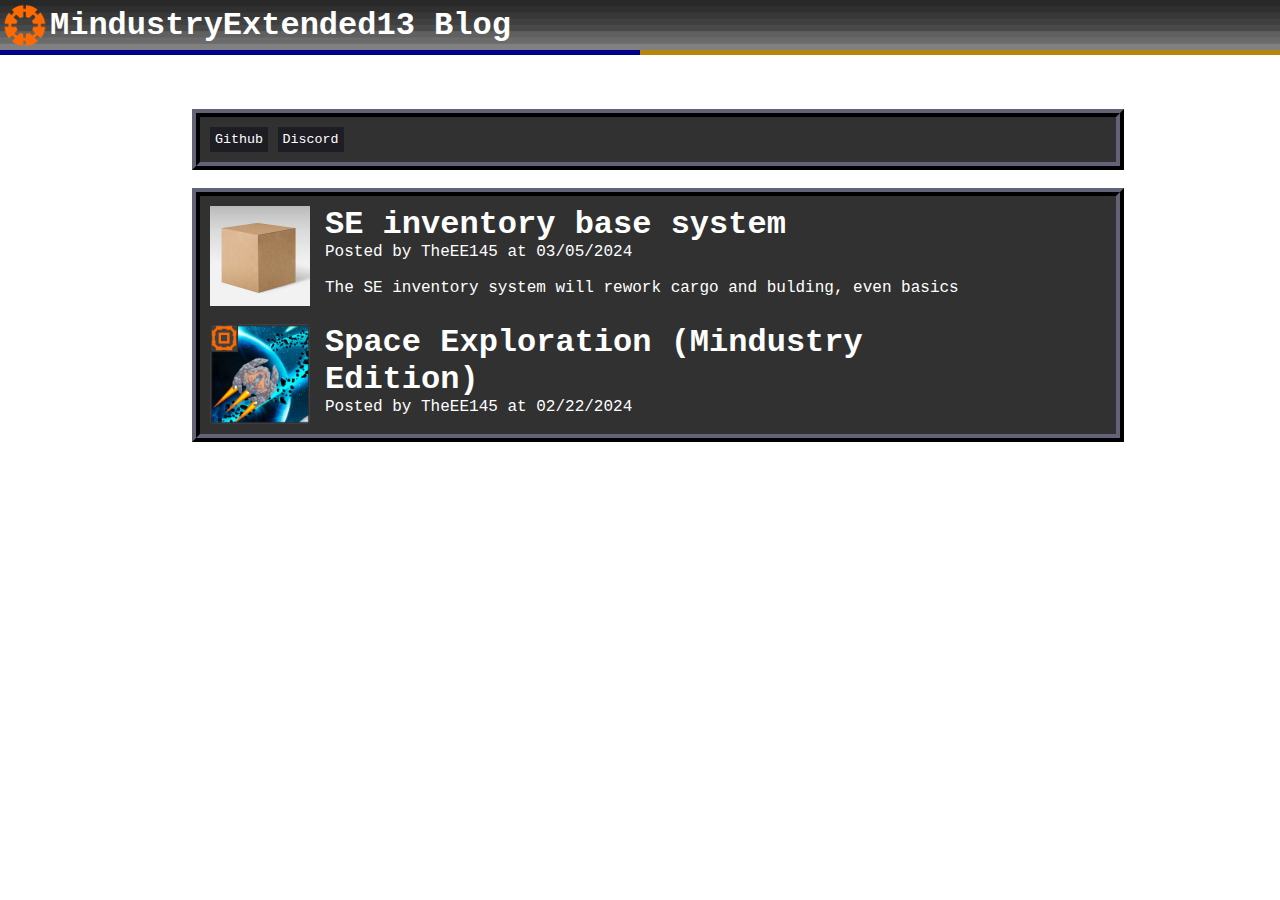
<file: index.html>
<!DOCTYPE html>
<link rel="stylesheet" href="style.css">
<div class="header">
    <img src="graphics/icon.png" alt="">
    <h1>MindustryExtended13 Blog</h1>
</div>
<div class="dec">
    <div class="line" style="background-color: darkblue;"></div>
    <div class="line" style="background-color: darkgoldenrod;"></div>
</div>
<br>
<br>
<br>
<div class="contpad">
    <div class="content panel">
        <button><a href="https://github.com/MindustryExtended13">Github</a></button>
        <button><a href="https://discord.gg/Zg7GT84uEy">Discord</a></button>
    </div>
    <br>
    <div class="content main">
    </div>
</div>
<br>
<br>
<br>
<script src="database.js"></script>
<script src="script.js"></script>
</file>
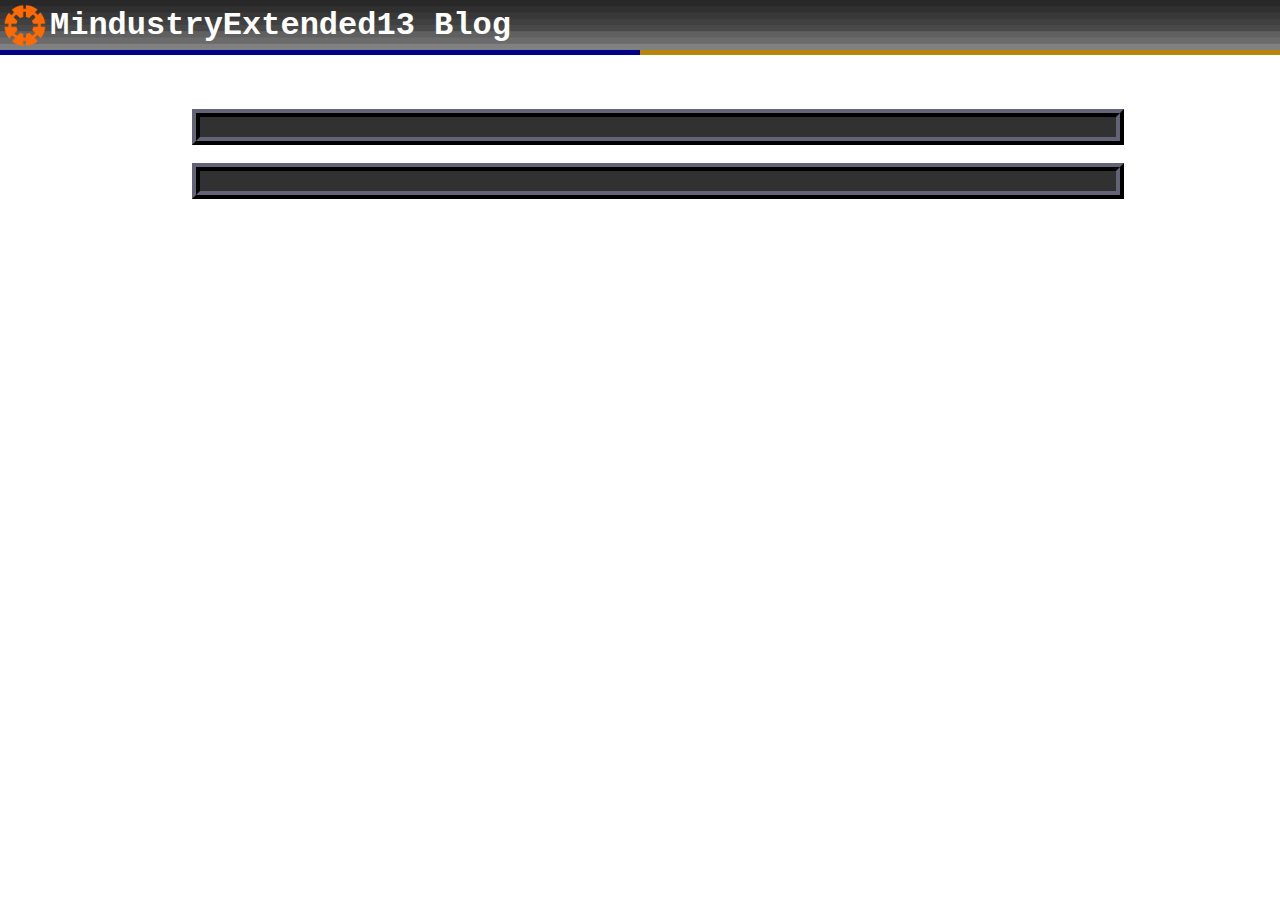
<file: template.html>
<!DOCTYPE html>
<link rel="stylesheet" href="style.css">
<div class="header">
    <img src="graphics/icon.png" alt="">
    <h1>MindustryExtended13 Blog</h1>
</div>
<div class="dec">
    <div class="line" style="background-color: darkblue;"></div>
    <div class="line" style="background-color: darkgoldenrod;"></div>
</div>
<br>
<br>
<br>
<div class="contpad">
    <div class="content panel">
    </div>
    <br>
    <div class="content main">
    </div>
</div>
<br>
<br>
<br>
</file>
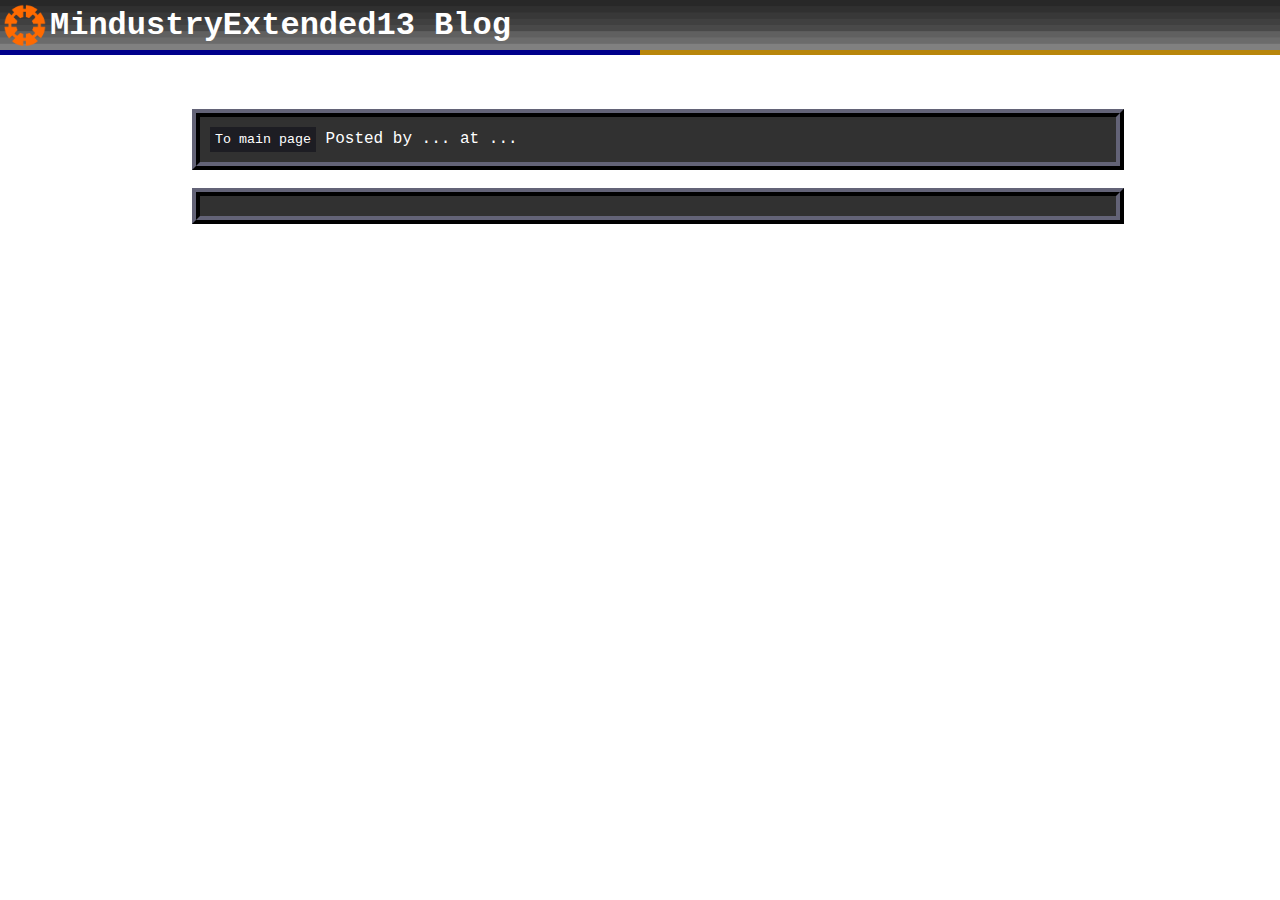
<file: pages/page-template.html>
<!DOCTYPE html>
<link rel="stylesheet" href="../style.css">
<div class="header">
    <img src="../graphics/icon.png" alt="">
    <h1>MindustryExtended13 Blog</h1>
</div>
<div class="dec">
    <div class="line" style="background-color: darkblue;"></div>
    <div class="line" style="background-color: darkgoldenrod;"></div>
</div>
<br>
<br>
<br>
<div class="contpad">
    <div class="content panel">
        <button><a href="../index.html">To main page</a></button>
        Posted by ... at ...
    </div>
    <br>
    <div class="content main">
    </div>
</div>
<br>
<br>
<br>
</file>
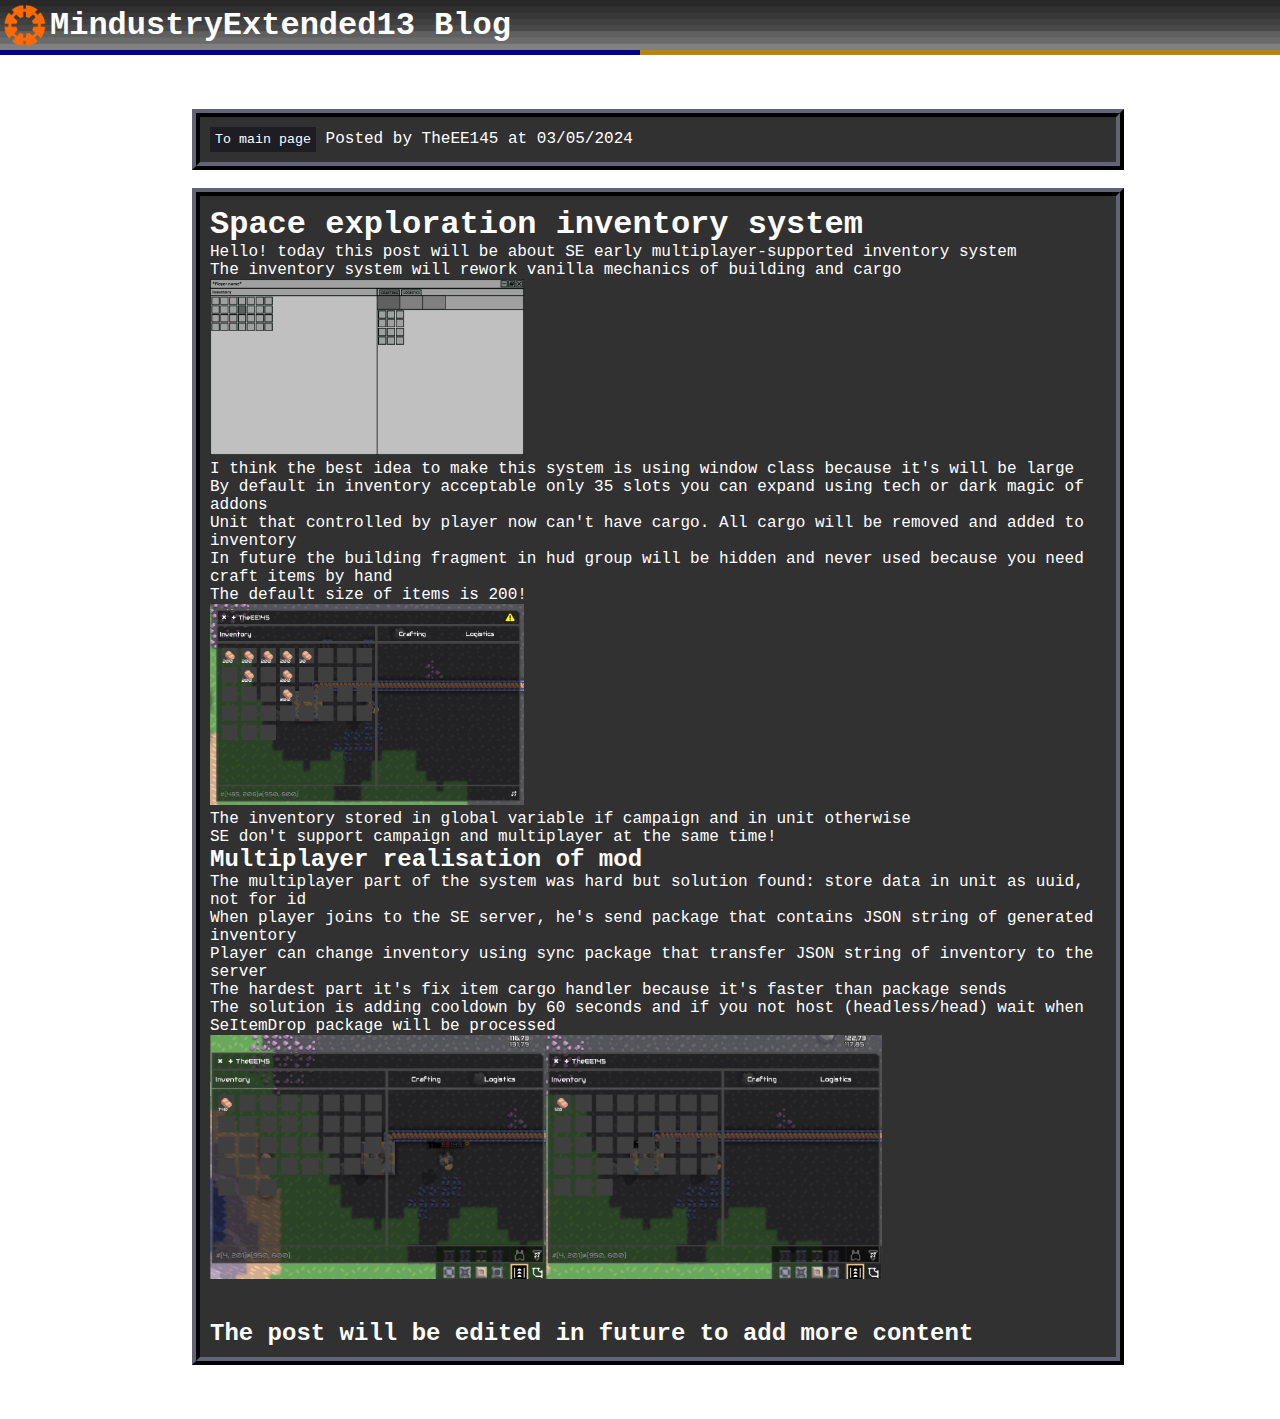
<file: pages/se-inventory.html>
<!DOCTYPE html>
<link rel="stylesheet" href="../style.css">
<div class="header">
    <img src="../graphics/icon.png" alt="">
    <h1>MindustryExtended13 Blog</h1>
</div>
<div class="dec">
    <div class="line" style="background-color: darkblue;"></div>
    <div class="line" style="background-color: darkgoldenrod;"></div>
</div>
<br>
<br>
<br>
<div class="contpad">
    <div class="content panel">
        <button><a href="../index.html">To main page</a></button>
        Posted by TheEE145 at 03/05/2024
    </div>
    <br>
    <div class="content main">
        <h1>Space exploration inventory system</h1>
        <p>Hello! today this post will be about SE early multiplayer-supported inventory system</p>
        <p>The inventory system will rework vanilla mechanics of building and cargo</p>
        <img src="../graphics/pages/inventory-blueprint.png" alt="Inventory basic system blueprint">
        <p>I think the best idea to make this system is using window class because it's will be large</p>
        <p>By default in inventory acceptable only 35 slots you can expand using tech or dark magic of addons</p>
        <p>Unit that controlled by player now can't have cargo. All cargo will be removed and added to inventory</p>
        <p>In future the building fragment in hud group will be hidden and never used because you need craft items by hand</p>
        <p>The default size of items is 200!</p>
        <img src="../graphics/pages/inventory-simple.png" alt="Inventory in game demonstration"><br>
        <p>The inventory stored in global variable if campaign and in unit otherwise</p>
        <p>SE don't support campaign and multiplayer at the same time!</p>
        <h2>Multiplayer realisation of mod</h2>
        <p>The multiplayer part of the system was hard but solution found: store data in unit as uuid, not for id</p>
        <p>When player joins to the SE server, he's send package that contains JSON string of generated inventory</p>
        <p>Player can change inventory using sync package that transfer JSON string of inventory to the server</p>
        <p>The hardest part it's fix item cargo handler because it's faster than package sends</p>
        <p>The solution is adding cooldown by 60 seconds and if you not host (headless/head) wait when SeItemDrop package will be processed</p>
        <img src="../graphics/pages/inventory-multiplayer-simple.png" alt="Inventory in game demonstration (multiplayer)" style="width: 75%;">
        <br>
        <br>
        <br>
        <h2>The post will be edited in future to add more content</h2>
    </div>
</div>
<br>
<br>
<br>
</file>
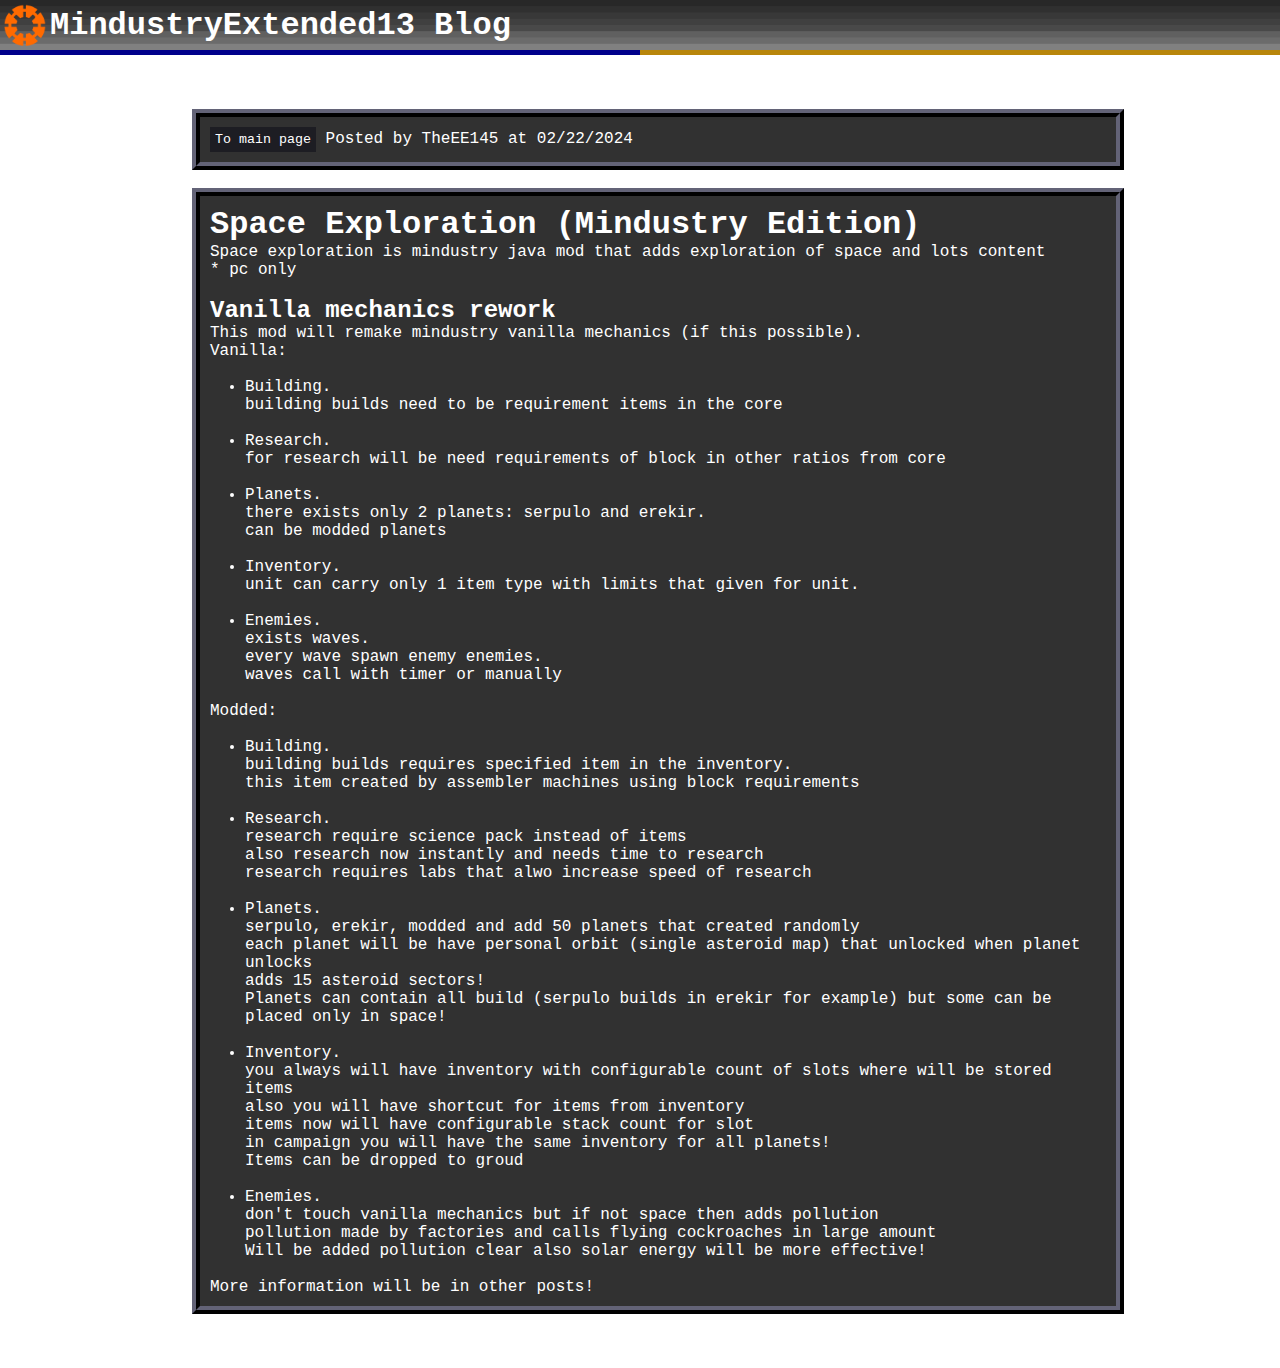
<file: pages/se.html>
<!DOCTYPE html>
<link rel="stylesheet" href="../style.css">
<div class="header">
    <img src="../graphics/icon.png" alt="">
    <h1>MindustryExtended13 Blog</h1>
</div>
<div class="dec">
    <div class="line" style="background-color: darkblue;"></div>
    <div class="line" style="background-color: darkgoldenrod;"></div>
</div>
<br>
<br>
<br>
<div class="contpad">
    <div class="content panel">
        <button><a href="../index.html">To main page</a></button>
        Posted by TheEE145 at 02/22/2024
    </div>
    <br>
    <div class="content main">
        <!-- No title -->
        <!-- <img src="../graphics/pages/se-title.png" alt=""></img> -->
        <!-- <br> -->
        <h1>Space Exploration (Mindustry Edition)</h1>
        <p>Space exploration is mindustry java mod that adds exploration of space and lots content</p>
        <p>* pc only</p>
        <br>
        <h2>Vanilla mechanics rework</h2>
        <p>This mod will remake mindustry vanilla mechanics (if this possible).</p>
        <p>Vanilla:</p>
        <br>
        <ul>
            <li>Building.<br> building builds need to be requirement items in the core</li>
            <br>
            <li>Research.<br> for research will be need requirements of block in other ratios from core</li>
            <br>
            <li>Planets.<br> there exists only 2 planets: serpulo and erekir. <br>can be modded planets</li>
            <br>
            <li>Inventory.<br> unit can carry only 1 item type with limits that given for unit.</li>
            <br>
            <li>Enemies.<br> exists waves. <br>every wave spawn enemy enemies. <br>waves call with timer or manually</li>
        </ul>
        <br>
        <p>Modded:</p>
        <br>
        <ul>
            <li>Building.<br> building builds requires specified item in the inventory. <br>this item created by assembler machines using block requirements</li>
            <br>
            <li>Research.<br> research require science pack instead of items<br> also research now instantly and needs time to research<br> research requires labs that alwo increase speed of research</li>
            <br>
            <li>Planets.<br> serpulo, erekir, modded and add 50 planets that created randomly<br> each planet will be have personal orbit (single asteroid map) that unlocked when planet unlocks<br> adds 15 asteroid sectors!<br> Planets can contain all build (serpulo builds in erekir for example) but some can be placed only in space!</li>
            <br>
            <li>Inventory.<br> you always will have inventory with configurable count of slots where will be stored items<br>also you will have shortcut for items from inventory<br> items now will have configurable stack count for slot<br> in campaign you will have the same inventory for all planets!<br> Items can be dropped to groud</li>
            <br>
            <li>Enemies.<br> don't touch vanilla mechanics but if not space then adds pollution<br>pollution made by factories and calls flying cockroaches in large amount<br>Will be added pollution clear also solar energy will be more effective!</li>
        </ul>
        <br>
        <p>More information will be in other posts!</p>
    </div>
</div>
<br>
<br>
<br>
<!-- title image and mod icon background: https://www.deviantart.com/grellmay/art/Concept-Art-Planet-870416643 -->
</file>
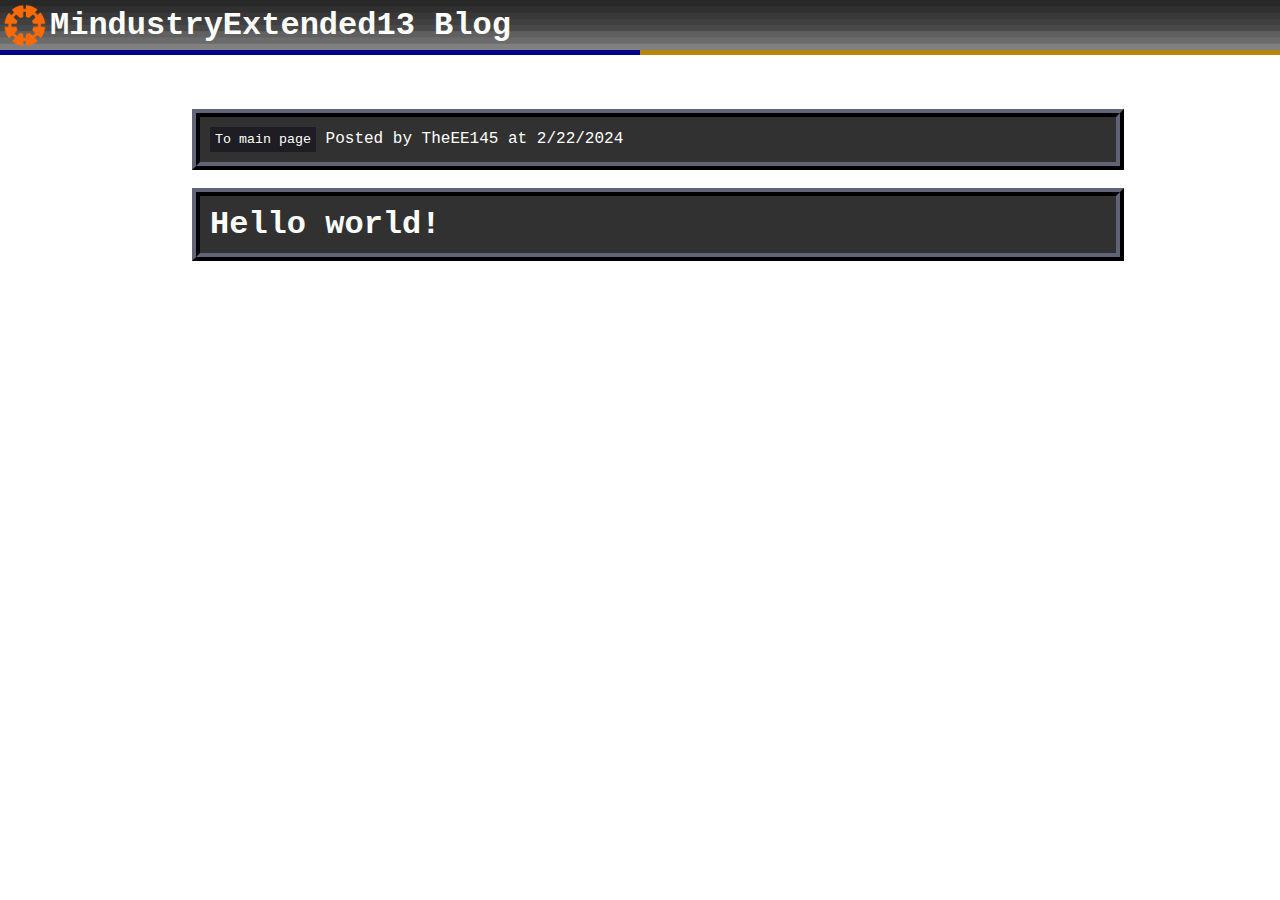
<file: pages/test.html>
<!DOCTYPE html>
<link rel="stylesheet" href="../style.css">
<div class="header">
    <img src="../graphics/icon.png" alt="">
    <h1>MindustryExtended13 Blog</h1>
</div>
<div class="dec">
    <div class="line" style="background-color: darkblue;"></div>
    <div class="line" style="background-color: darkgoldenrod;"></div>
</div>
<br>
<br>
<br>
<div class="contpad">
    <div class="content panel">
        <button><a href="../index.html">To main page</a></button>
        Posted by TheEE145 at 2/22/2024
    </div>
    <br>
    <div class="content main">
        <h1>Hello world!</h1>
    </div>
</div>
<br>
<br>
<br>
</file>
<file: style.css>
:root {
    --background-image: url('https://images.hdqwalls.com/wallpapers/earth-digital-art-61.jpg');
    --header-height: 50px;
    --post-height: 100px;
    --line-height: 5px;

    --first:     #313131;
    --secondary: #1D1D23;
    --third:     #61615B;
}

ul {
    padding-left: 35px;
}

h1 {
    display: inline;
}

h1 > a {
    text-decoration: none;
}

h1 > a:hover {
    text-decoration: underline;
    opacity: 0.5;
}

.page {
    height: var(--post-height);
    width: 100%;

    display: flex;
    flex-wrap: wrap;
    align-items: center;
    
    overflow-x: hidden;
    overflow-y: hidden;
}

.page > img {
    height: 100%;
    display: inline;
    background-color: var(--third);
}

.page > .text {
    display: inline-block;
    height: 100%;
    padding-left: 15px;
    max-width: 75%;
}

* {
    font-family: 'Courier New', Courier, monospace;
    color: white;
    padding: 0;
    margin: 0;
}

button:hover {
    opacity: 0.5;
}

button {
    background-color: var(--secondary);
    border: none;
    padding: 5px;
}

button > a {
    text-decoration: none;
}

body {
    background-image: var(--background-image);
    background-size: cover;
    overflow-x: hidden;
}

.line {
    height: 100%;
    width: calc(100% / 2);
    display: inline-block;
}

.dec {
    width: 100%;
    height: var(--line-height);

    display: flex;
    flex-wrap: wrap;
    position: sticky;
    top: var(--header-height);
}

.contpad {
    padding-left: 15%;
    padding-right: 15%;
}

.content {
    width: 100%;
    padding: 10px;
    border: 8px ridge #1D1D23;
    background-color: var(--first);
}

.header {
    height: var(--header-height);
    width: 100vw;

    background-image: url('./graphics/header.png');
    background-size: contain;

    display: flex;
    flex-wrap: wrap;
    align-items: center;

    position: sticky;
    top: 0px;
}

.header > img {
    height: 100%;
    display: inline;
}

.main > img {
    width: 35%;
}
</file>
